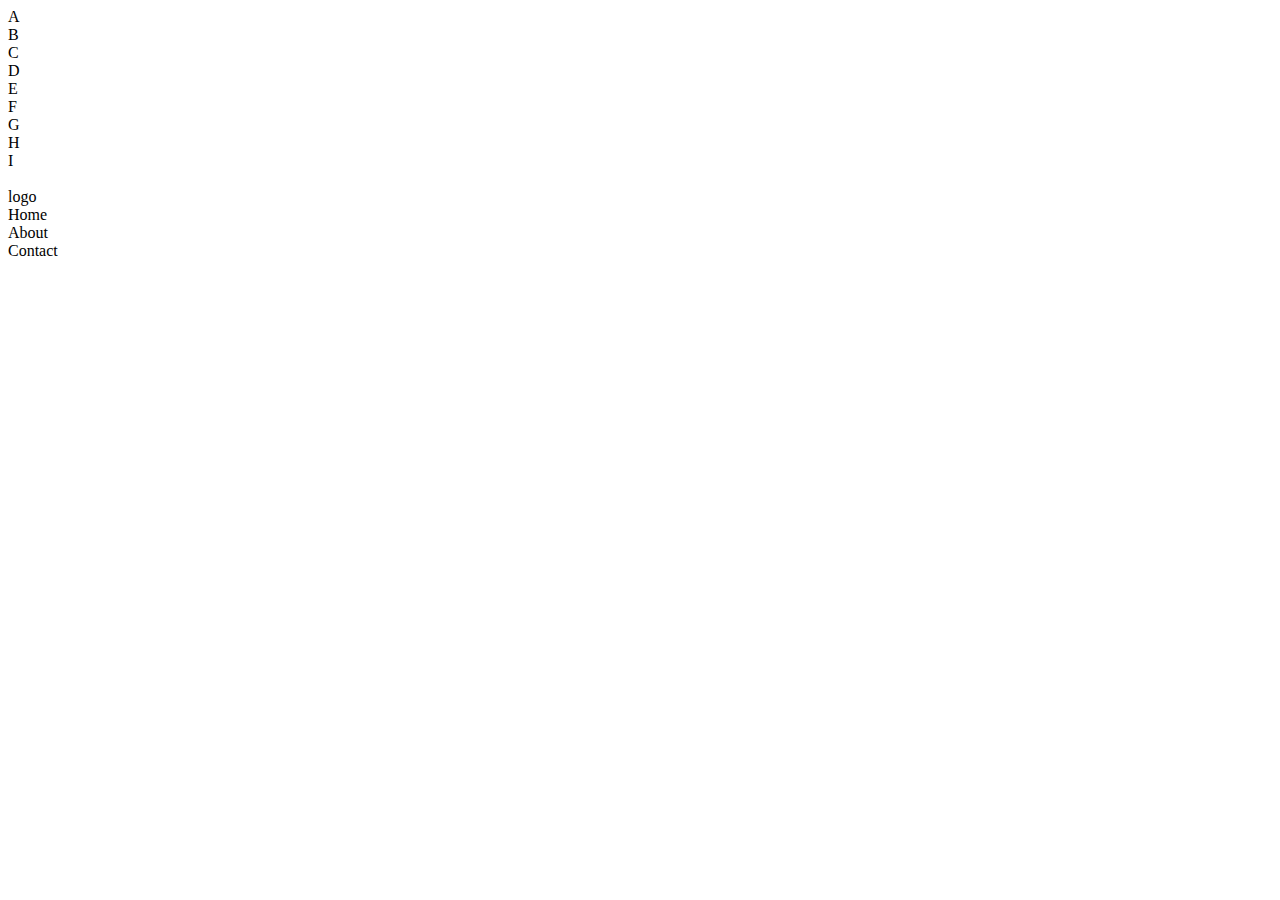
<file: index.html>
<!DOCTYPE html>
<html lang="en">
<head>
    <meta charset="UTF-8">
    <meta name="viewport" content="width=device-width, initial-scale=1.0">
    <link rel="stylesheet" href="pans17.css">
    <title>Document</title>
</head>
<body>
    <div id="container">
        <div class="box">A</div>
        <div class="box">B</div>
        <div class="box">C</div>
        <div class="box">D</div>
        <div class="box">E</div>
        <div class="box">F</div>
        <div class="box">G</div>
        <div class="box">H</div>
        <div class="box">I</div>
    </div>
    <br>
    <div id="navbar">
        <div class="option">logo</div>
        <div class="option">Home</div>
        <div class="option">About</div>
        <div class="option">Contact</div>

    </div>
    
</body>
</html>
</file>
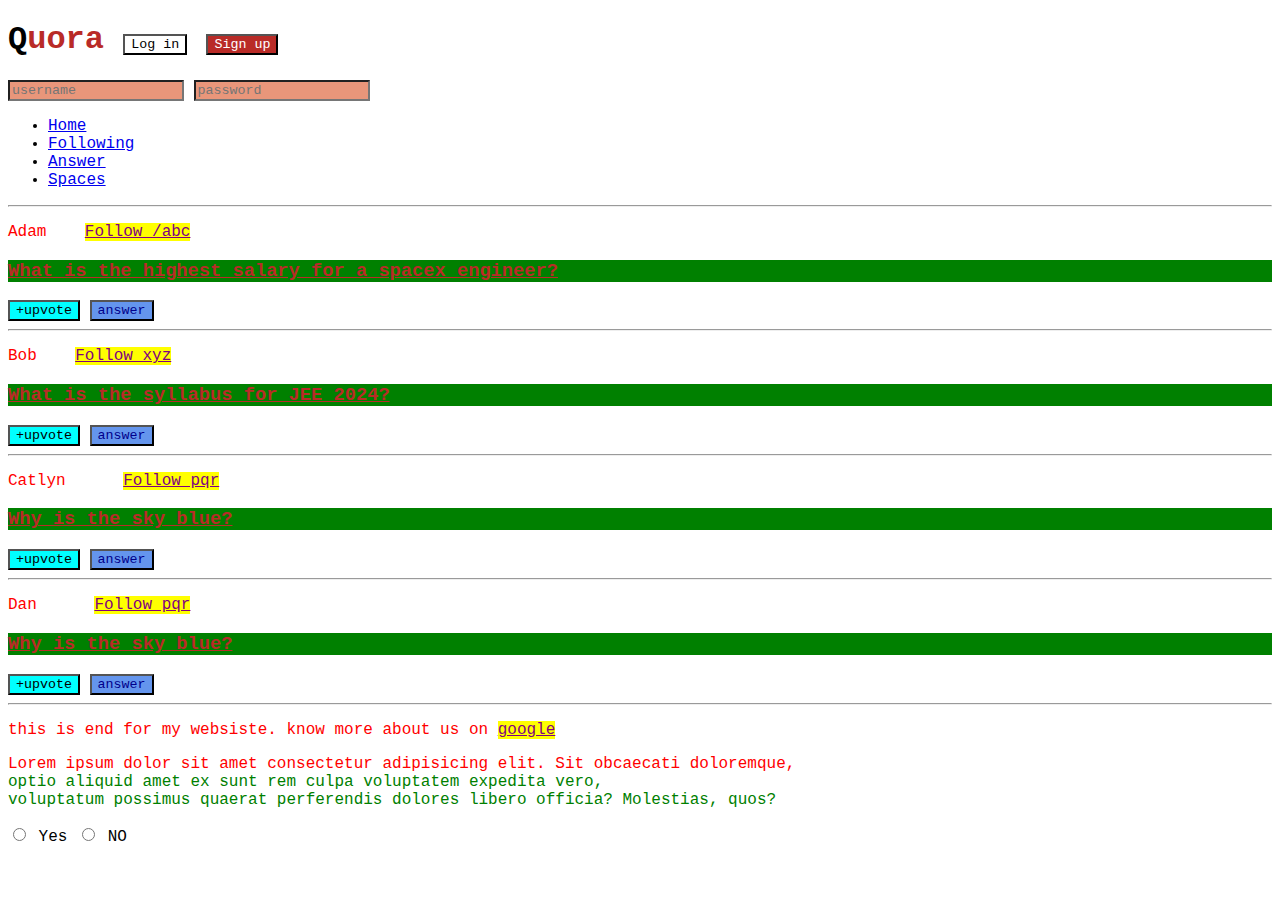
<file: practiceQs.html>
<!DOCTYPE html>
<html lang="en">
  <head>
    <meta charset="UTF-8" />
    <meta http-equiv="X-UA-Compatible" content="IE=edge" />
    <meta name="viewport" content="width=device-width, initial-scale=1.0" />
    <title>CSS Chapter2</title>
    <link rel="stylesheet" href="practiceQs.css">
    <link rel="stylesheet" href="style2.css">
  </head>
  <body>
    <header>
        <h1>Quora 
            <button id="login">Log in</button>
            <button id="signup">Sign up</button>
        </h1>
        <div>
            <input type="text"  placeholder="username">
            <input type="password"  placeholder="password">
        </div>
        <nav>
            <ul>
                <li><a href="/home">Home</a></li>
                <li><a href="/following">Following</a></li>
                <li><a href="/answer">Answer</a></li>
                <li><a href="/spaces">Spaces</a></li>
            </ul>
        </nav>
        <hr>
    </header>
    <main>
        <p>
        Adam &nbsp;&nbsp;
        <a class="follow" href="/adam">Follow /abc</a></span>
        </p>
        <h3>What is the highest salary for a spacex engineer?</h3>
        <span>
            <button class="upvote">+upvote</button>
            <button>answer</button>
        </span>
        <hr />

        <p>
        Bob &nbsp;&nbsp;
        <a class="follow" href="/bob">Follow xyz</a>
        </p>
        <h3>What is the syllabus for JEE 2024?</h3>
        <span>
            <button class="upvote">+upvote</button>
            <button>answer</button>
        </span>
        <hr />

        <p>
        Catlyn &nbsp;&nbsp;&nbsp;&nbsp;
        <a class="follow" href="/catlyn">Follow pqr</a>
        </p>
        <h3>Why is the sky blue?</h3>
        <span>
            <button class="upvote">+upvote</button>
            <button>answer</button>
        </span>
        <hr />

        <p>
            Dan &nbsp;&nbsp;&nbsp;&nbsp;
            <a class="follow" href="/dan">Follow pqr</a>
            </p>
            <h3>Why is the sky blue?</h3>
            <span>
                <button class="upvote">+upvote</button>
                <button>answer</button>
            </span>
            <hr />
         
            <p>this is end for my websiste. know more about us on <a href="google.com">google</a></p>
            <div id="myid">
                <p>
                    Lorem ipsum dolor sit amet consectetur adipisicing elit. Sit obcaecati doloremque,<br> optio aliquid amet ex sunt rem culpa voluptatem expedita vero,<br> voluptatum possimus quaerat perferendis dolores libero officia? Molestias, quos?
                </p>
                <div>
                    <input type="radio" id="yes" name="radio">
                    <label for="yes">Yes</label>
                    <input type="radio" id="no" name="radio">
                    <label for="radio">NO</label>
                </div>

            </div>
    </main>
  
  </body>
</html>
</file>
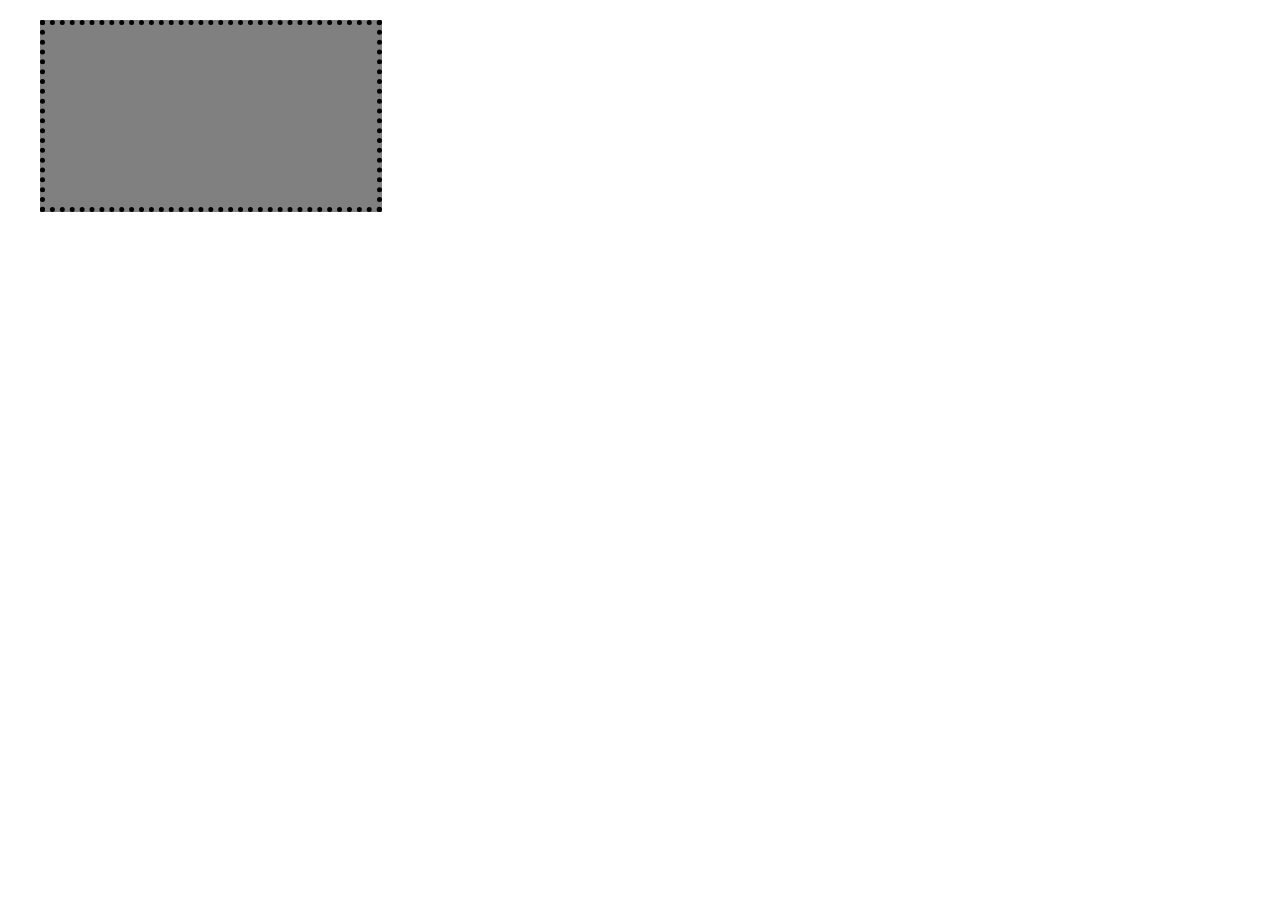
<file: revesion.html>
<!DOCTYPE html>
<html lang="en">
<head>
  <meta charset="UTF-8">
  <meta name="viewport" content="width=device-width, initial-scale=1.0">
  <title>practice QS</title>
  <link rel="stylesheet" href="box.css">
</head>
<body>
  <div id="box"></div>
  
</body>
</html>
</file>
<file: pans17.css>
.container {
    height: 600px;
    width: 300px;
    background-color: rgb(44, 188, 188);
    
}
.item {
    width: 100px;
    height: 100px;
    background-color: greenyellow;
    border: 2px solid black;
    text-align: center;
}
</file>
<file: practiceQs.css>
*{
    font-family: "Courier New";
   
}
h3,
h1{
    color: #b92b27;
}
#login{
    background-color: white;
}
#signup{
    background-color: #b92b27;
    color: white;
}
.upvote{
    background-color: aqua;
    color: black;
}
#myid p{
   color: green;
}

/* desendant selector */
p a{
    color: purple;
    background-color: yellow;
}
p+h3{
    text-decoration: underline;
}
.upvote+button{
    background-color: cornflowerblue;
    color: darkblue;
}
div > input {
    background-color: darksalmon ;
}
input[type="text"]{
    color:red
}
input[type="password"]{
    color: green;
}
button:hover{
    background-color: black;
    color: wheat;
}
h3:hover {
    text-decoration: overline;
}
button:active{
    background-color: hotpink;
    color: black;

}
p:active {
    font-weight: bold;
    color:green
}

input[type="radio"]:checked+label{
    color: red;
    font-weight: bold;
}
.post:nth-of-type(2){
    background-color: blanchedalmond;
}

h1::first-letter{
    color: black;
}

p::first-line {
    color:red;
}

p::selection{
    background-color: rgb(232, 159, 51);
}

h3 {
    background-color: yellow;
}
h3{
    background-color: blue;
}
</file>
<file: style2.css>
h3{
    background-color: green;
}
</file>
<file: box.css>
#box{
    height: 150px;
    width: 300px;
    background-color: gray;
    border: 5px black dotted ;
    margin-top: 20px;
    margin-right: 1em;
    margin-bottom: 40px;
    margin-left: 2em;
    padding: 1em;
}
</file>
